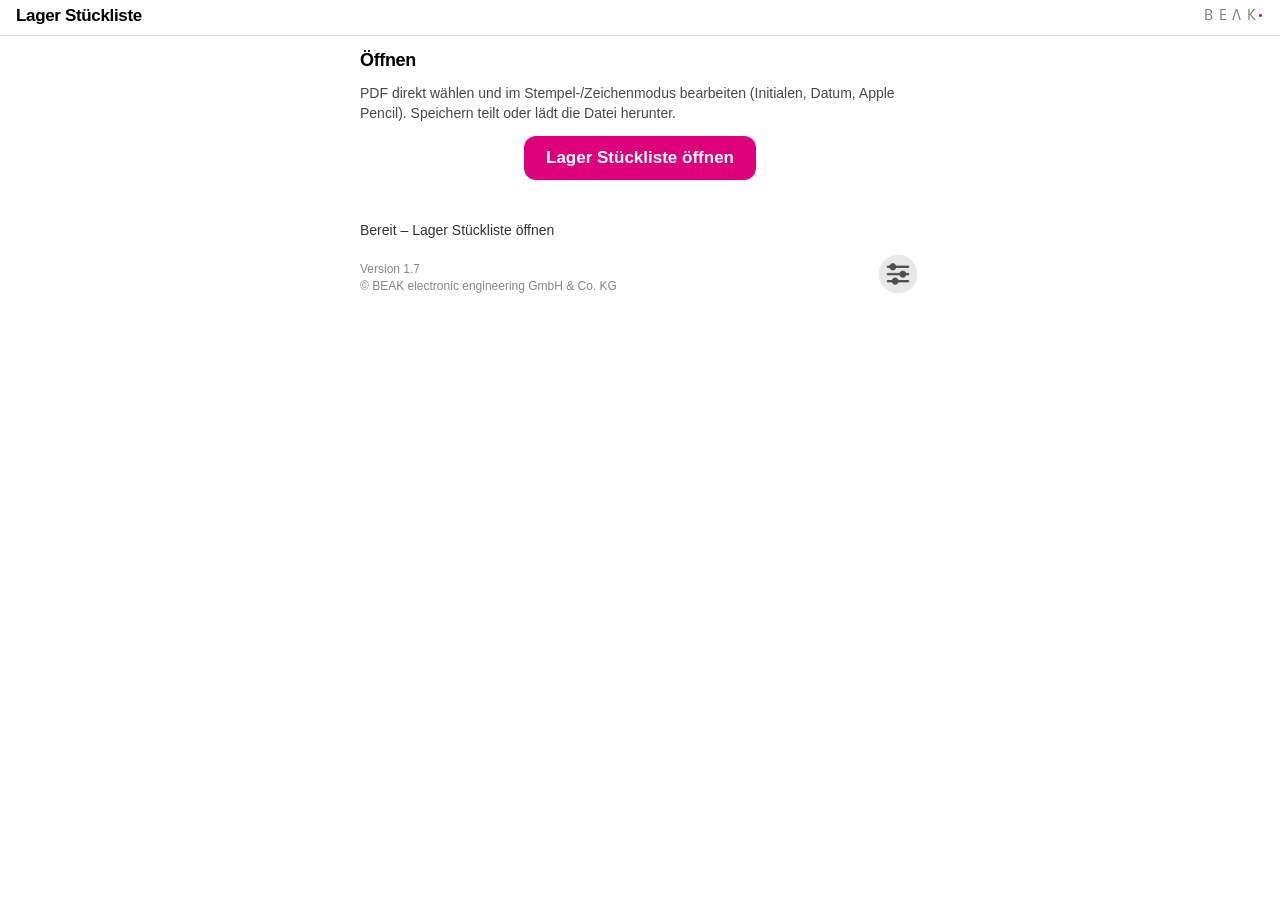
<file: index.html>
<!DOCTYPE html>
<html lang="de">
<head>
  <meta charset="utf-8" />
  <meta name="viewport" content="width=device-width, initial-scale=1, viewport-fit=cover" />
  <meta name="apple-mobile-web-app-capable" content="yes" />
  <meta name="apple-mobile-web-app-status-bar-style" content="default" />
  <meta name="apple-mobile-web-app-title" content="Lager Stückliste" />
  <meta name="theme-color" content="#ffffff" />
  <meta name="theme-color" media="(prefers-color-scheme: light)" content="#ffffff" />
  <meta name="theme-color" media="(prefers-color-scheme: dark)" content="#1c1c1e" />
  <meta name="mobile-web-app-capable" content="yes" />
  <meta name="description" content="Lager-Stückliste PDF öffnen und ausfüllen – offline PWA" />
  <link rel="manifest" href="manifest.webmanifest" />
  <!-- iOS Home Screen: root-absolute paths; SW bypasses these URLs -->
  <link rel="apple-touch-icon" href="apple-touch-icon.png" type="image/png" />
  <link rel="apple-touch-icon" sizes="180x180" href="apple-touch-icon.png" type="image/png" />
  <link rel="apple-touch-icon" sizes="167x167" href="apple-touch-icon-167.png" type="image/png" />
  <link rel="apple-touch-icon" sizes="152x152" href="apple-touch-icon-152.png" type="image/png" />
  <link rel="apple-touch-icon" sizes="120x120" href="apple-touch-icon-120.png" type="image/png" />
  <link rel="apple-touch-icon-precomposed" href="apple-touch-icon-precomposed.png" type="image/png" />
  <link rel="icon" type="image/png" sizes="180x180" href="apple-touch-icon.png" />
  <link rel="icon" type="image/png" sizes="192x192" href="icons/icon-192.png" />
  <link rel="icon" type="image/png" sizes="512x512" href="icons/icon-512.png" />
  <link rel="stylesheet" href="css/app.css?v=1.7" />
  <title>Lager Stückliste</title>
</head>
<body>
  <script>
    (function () {
      try {
        var standalone = window.navigator.standalone === true
          || window.matchMedia('(display-mode: standalone)').matches
          || window.matchMedia('(display-mode: window-controls-overlay)').matches;
        if (standalone) document.documentElement.setAttribute('data-standalone', '1');
      } catch (e) {}
    })();
  </script>
  <div class="ios-pwa-status-strip" aria-hidden="true"></div>
  <!-- HOME: PDF öffnen -->
  <div id="home" class="home">
    <header class="app-topbar">
      <h1 class="app-heading">Lager Stückliste</h1>
      <span class="app-beak" aria-label="BEAK"><span class="beak-letters">B&nbsp;E&nbsp;A&nbsp;K</span><span class="beak-dot">•</span></span>
    </header>
    <div class="home-scroll">
    <div class="wrap">
      <section class="open-section" aria-labelledby="open-heading">
        <h2 id="open-heading" class="section-title open-title">Öffnen</h2>
        <p class="open-copy">
          PDF direkt wählen und im Stempel-/Zeichenmodus bearbeiten
          (Initialen, Datum, Apple Pencil). Speichern teilt oder lädt die Datei herunter.
        </p>
        <button type="button" class="btn btn-prominent" id="btn-pdf-open">Lager Stückliste öffnen</button>
      </section>

      <p class="status" id="status" role="status">Bereit</p>

      <div class="home-footer-row">
        <p class="home-footer">
          Version 1.7<br />
          © BEAK electronic engineering GmbH &amp; Co. KG
        </p>
        <button type="button" class="footer-settings-btn" id="btn-home-settings" aria-label="Einstellungen" title="Einstellungen">
          <img class="pill-icon" src="icons/settings_btn.png?v=2" alt="" width="40" height="40" draggable="false" />
        </button>
      </div>
    </div>
    </div>
  </div>

  <!-- FILL MODE: toolbar + viewer (hidden until PDF open) -->
  <div id="fill-mode" class="fill-mode hidden">
    <header class="toolbar" id="fill-toolbar">
      <button type="button" class="btn btn-stamp-settings" id="btn-fill-settings" aria-label="Einstellungen" title="Einstellungen">
        <canvas id="fill-settings-stamp" class="stamp-settings-canvas" width="72" height="72" aria-hidden="true"></canvas>
        <span class="stamp-settings-gear" aria-hidden="true">
          <svg viewBox="0 0 24 24" width="12" height="12" focusable="false">
            <path fill="currentColor" d="M19.14 12.94c.04-.31.06-.63.06-.94s-.02-.63-.06-.94l2.03-1.58a.5.5 0 0 0 .12-.64l-1.92-3.32a.5.5 0 0 0-.6-.22l-2.39.96a7.03 7.03 0 0 0-1.63-.94l-.36-2.54a.5.5 0 0 0-.49-.42h-3.84a.5.5 0 0 0-.49.42l-.36 2.54c-.59.24-1.13.55-1.63.94l-2.39-.96a.5.5 0 0 0-.6.22L2.77 8.84a.5.5 0 0 0 .12.64l2.03 1.58c-.04.31-.06.63-.06.94s.02.63.06.94l-2.03 1.58a.5.5 0 0 0-.12.64l1.92 3.32c.12.22.37.3.6.22l2.39-.96c.5.39 1.04.71 1.63.94l.36 2.54c.05.24.25.42.49.42h3.84c.24 0 .44-.18.49-.42l.36-2.54c.59-.24 1.13-.55 1.63-.94l2.39.96c.23.08.48 0 .6-.22l1.92-3.32a.5.5 0 0 0-.12-.64l-2.03-1.58zM12 15.6A3.6 3.6 0 1 1 12 8.4a3.6 3.6 0 0 1 0 7.2z"/>
          </svg>
        </span>
      </button>
      <div class="toolbar-center">
        <button type="button" class="btn btn-text" id="btn-fill-close" aria-label="Schließen">Schließen</button>
      </div>
      <div class="toolbar-right">
        <button type="button" class="btn btn-icon hidden" id="btn-ink-undo" aria-label="Rückgängig" title="Rückgängig">
          <svg class="toolbar-svg" viewBox="0 0 24 24" width="22" height="22" aria-hidden="true" focusable="false">
            <path fill="currentColor" d="M12.5 8c-2.65 0-5.05.99-6.9 2.6L2 7v9h9l-3.62-3.62c1.39-1.16 3.16-1.88 5.12-1.88 3.54 0 6.55 2.31 7.6 5.5l2.37-.78C20.88 11.06 17.01 8 12.5 8z"/>
          </svg>
        </button>
        <button type="button" class="btn btn-prominent hidden" id="btn-save" aria-label="Sichern">Sichern</button>
      </div>
    </header>
    <main id="main-fill">
      <section id="viewer" class="viewer" aria-live="polite"></section>
    </main>
  </div>

  <input type="file" id="file-input" accept="application/pdf,.pdf" hidden />
  <div id="toast" class="toast hidden" role="status"></div>

  <!-- Home settings -->
  <dialog id="home-settings-dialog" class="settings-dialog">
    <form method="dialog" id="home-settings-form">
      <header class="settings-header">
        <h2>Einstellungen</h2>
        <button type="button" class="btn-done" id="btn-home-settings-done" value="done">Fertig</button>
      </header>
      <div class="settings-body">
        <section class="settings-section cardish" id="settings-pdf-folder">
          <h3>PDF-Ordner</h3>
          <p class="hint" id="settings-folder-platform-hint">
            Am Desktop (Chrome/Edge) kann ein Ordner dauerhaft verknüpft und beim Start neu eingelesen werden.
            Am iPad behält Safari keinen Live-Ordnerlink.
          </p>
          <div id="settings-folder-block" class="settings-catalog-block">
            <p class="hint" id="settings-folder-label">Kein Ordner gewählt.</p>
            <p class="hint">Ordner mit Lager-Stücklisten-PDFs wählen. Beim App-Start wird der Ordner neu eingelesen. Beim Öffnen/Speichern startet der Dateidialog in diesem Ordner.</p>
            <div class="settings-btn-row">
              <button type="button" class="btn btn-secondary" id="btn-pick-folder">Ordner wählen</button>
              <button type="button" class="btn btn-secondary" id="btn-clear-folder">Ordner lösen</button>
            </div>
          </div>
        </section>
        <section class="settings-section cardish">
          <h3>PDF speichern</h3>
          <label class="field-label" for="settings-save-mode">Speichern-Art</label>
          <select id="settings-save-mode">
            <option value="auto">Automatisch (iPad: Teilen, Mac: Datei speichern)</option>
            <option value="share">Immer Teilen-Menü</option>
            <option value="download">Immer Datei speichern / Download</option>
          </select>
          <p class="hint">Am iPad bleibt Teilen mit „In Dateien sichern“ sinnvoll.</p>
        </section>
        <section class="settings-section cardish">
          <h3>Info</h3>
          <p class="hint">Lager Stückliste 1.7<br />© BEAK electronic engineering GmbH &amp; Co. KG</p>
        </section>
      </div>
    </form>
  </dialog>

  <!-- Fill settings (only used when PDF open) -->
  <dialog id="fill-settings-dialog" class="settings-dialog fill-settings-dialog">
    <form method="dialog" id="fill-settings-form">
      <header class="settings-header">
        <h2>Einstellungen</h2>
        <button type="submit" class="btn btn-text btn-primary-text btn-done" value="done">Fertig</button>
      </header>

      <div class="settings-scroll">
      <section class="settings-section">
        <h3>Feldvorlage</h3>
        <label class="field-label" for="fill-settings-template">Vorlage</label>
        <select id="fill-settings-template">
          <option value="auto">Auto (aus Dateiname / PDF)</option>
          <option value="lager-stueckliste">Lager Stückliste (Zeilen)</option>
        </select>
        <p class="hint">Auto wählt die Lager-Stückliste-Vorlage. Manuell überschreiben möglich.</p>
      </section>


      <section class="settings-section">
        <h3>Zoom</h3>
        <label class="field-label" for="fill-settings-zoom">Ansicht</label>
        <select id="fill-settings-zoom">
          <option value="cols-hidden">Lieferant, Bestellnummer, VPE ausgeblendet</option>
          <option value="fit">an Display angepasst</option>
          <option value="original">Original</option>
        </select>
        <p class="hint">Standard: Differenz und Bauform sichtbar, Lieferant/Bestell/VPE ausgeblendet; bei mehreren Seiten wird oben/unten bis zur Tabelle bzw. zum Gebucht-Stempel zugeschnitten. „an Display angepasst“ ist die bisherige volle Tabellenbreite. „Original“ zeigt die ganze Seite.</p>
      </section>
      <section class="settings-section">
        <h3>Initialen (Stempel)</h3>
        <input type="text" id="fill-settings-initials" maxlength="12" autocomplete="off" autocorrect="off" autocapitalize="characters" spellcheck="false" placeholder="z. B. DK" />
        <p class="hint">Für „gebucht am … von …“ und Initialen-Stempel. Leer nicht erlaubt.</p>
      </section>

      <section class="settings-section">
        <h3>Stempel-Datum (nur dieses Dokument)</h3>
        <input type="text" id="fill-settings-date" maxlength="10" autocomplete="off" autocorrect="off" spellcheck="false" placeholder="TT.MM.JJ" inputmode="numeric" />
        <p class="hint" id="fill-settings-date-hint">Leer = heutiges Datum (TT.MM.JJ). Beim Schließen des Dokuments wird die Überschreibung verworfen.</p>
        <button type="button" class="btn btn-secondary" id="btn-fill-reset-date">Auf heute zurücksetzen</button>
      </section>

      <section class="settings-section">
        <h3>Gebucht-Stempel</h3>
        <p class="hint">Tippe unten auf der Seite in die Fußzeile zwischen „Gedruckt von …“ und „BEAK electronic“, um den Stempel <strong>gebucht am … von …</strong> zu setzen (nochmal tippen löscht ihn). Datum und Initialen kommen aus den Feldern oben.</p>
      </section>

      <section class="settings-section">
        <h3>Farbe für Stempel</h3>
        <div class="color-row">
          <span>Aktuelle Farbe</span>
          <button type="button" id="btn-fill-cycle-color" class="color-swatch large" aria-label="Farbe wechseln"></button>
        </div>
        <p class="hint">Für Bedarf-Linie und „gebucht am … von …“. Tippe den Kreis oder eine Farbe. Die Auswahl bleibt gespeichert (auch Tage später auf dem iPad).</p>
        <div class="color-grid" id="fill-color-grid" role="listbox" aria-label="Farbauswahl"></div>
      </section>

      <section class="settings-section">
        <div class="toggle-row">
          <label for="fill-settings-erase-mode">Zellen löschen</label>
          <input type="checkbox" id="fill-settings-erase-mode" />
        </div>
        <p class="hint">Aktives Tippen setzt nur weißen Hintergrund (zum Überdecken falscher Stempel). Gilt nur für dieses Dokument.</p>
      </section>

      <section class="settings-section" id="fill-settings-bg-grid-only" hidden>
        <h3>Letzte Spalte (BG-Grid)</h3>
        <div class="toggle-row">
          <label for="fill-settings-last-col-date-only">„Baugruppe gebucht“ nur Datum</label>
          <input type="checkbox" id="fill-settings-last-col-date-only" checked />
        </div>
        <p class="hint">Nur für Legacy-Baugruppen-Grid. Geräte-Vorlagen nutzen Feldaktionen.</p>
      </section>

      <section class="settings-section">
        <h3>Apple Pencil</h3>
        <p class="hint">Apple Pencil: frei zeichnen / Unterschrift (Seite 3). Finger/Maus: Felder tippen (OK, Datum, Initialen, Text…).</p>
      </section>
      </div>
    </form>
  </dialog>


  <!-- Field text / manual entry -->
  <dialog id="field-entry-dialog" class="settings-dialog field-entry-dialog">
    <form method="dialog" id="field-entry-form" class="field-entry-form">
      <header class="settings-header">
        <h2 id="field-entry-title">Eingabe</h2>
      </header>
      <div class="settings-body" style="padding:12px 16px 8px">
        <input type="text" id="field-entry-input" autocomplete="off" autocorrect="on" autocapitalize="sentences" spellcheck="false" />
        <p class="hint" id="field-entry-hint"></p>
        <div class="settings-btn-row" style="margin-top:12px;flex-wrap:wrap;gap:8px">
          <button type="button" class="btn btn-prominent btn-field-action" id="btn-field-entry-ok">OK</button>
          <button type="button" class="btn btn-text" id="btn-field-entry-cancel">Abbrechen</button>
        </div>
      </div>
    </form>
  </dialog>


  <script src="vendor/pdf-lib.min.js?v=2"></script>
  <script src="vendor/fontkit.umd.min.js?v=2"></script>
  <script type="module" src="js/app.js?v=1.7"></script>
</body>
</html>
</file>
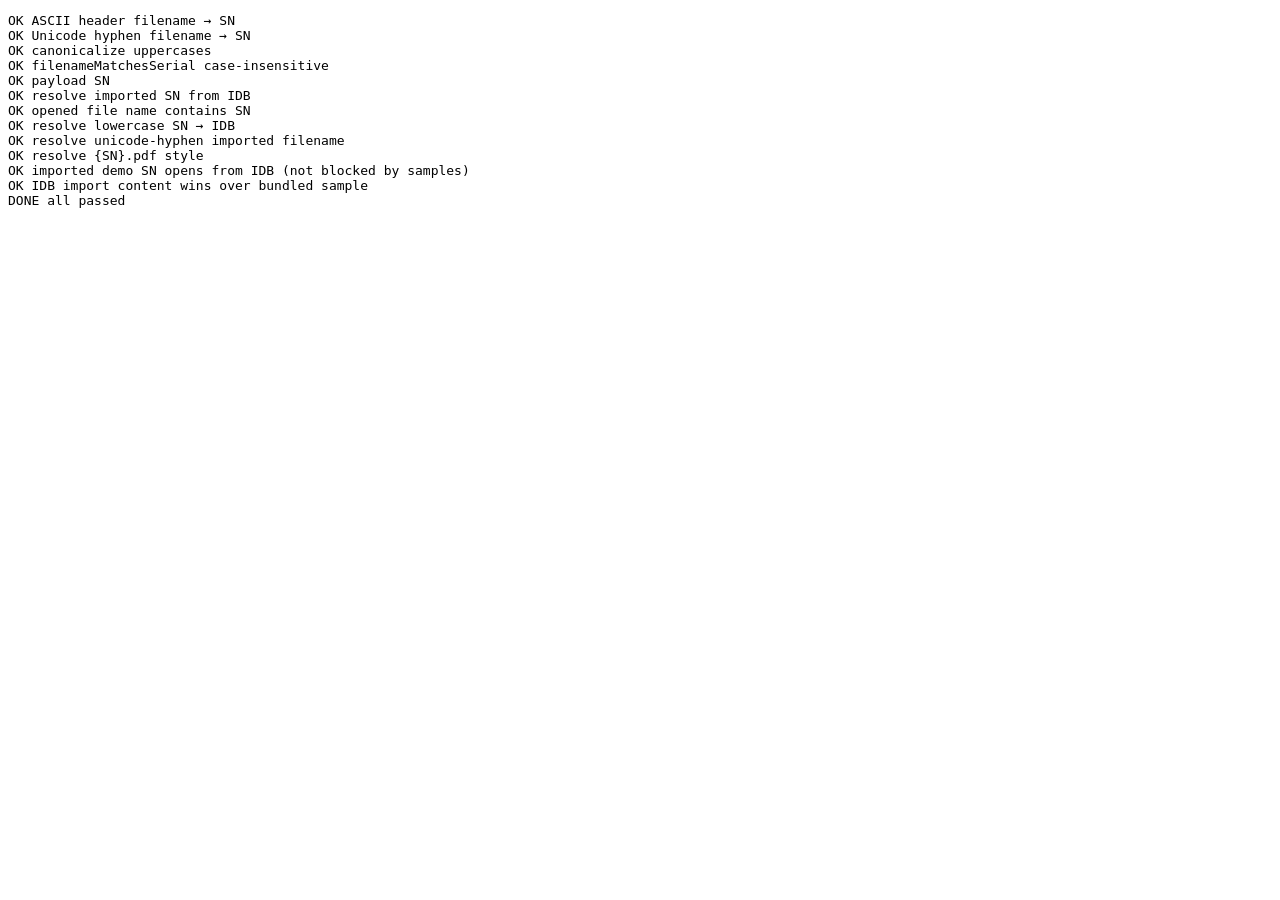
<file: test/catalog-smoke.html>
<!DOCTYPE html>
<html lang="de">
<head><meta charset="utf-8" /><title>catalog-smoke</title></head>
<body>
<pre id="out">running…</pre>
<script type="module">
/**
 * Smoke: store fake PDF File(s) in IDB via mergePdfsFromFileList, resolve by SN.
 * Open via http://localhost:<port>/test/catalog-smoke.html (needs same-origin modules).
 */
const lines = [];
const log = (...a) => {
  lines.push(a.join(" "));
  document.getElementById("out").textContent = lines.join("\n");
};

import {
  serialFromPdfFilename,
  canonicalizeSerial,
  filenameMatchesSerial,
  mergePdfsFromFileList,
  findPdfBySerial,
  clearIdbCatalog,
} from "../js/catalog.js";
import { extractSerialFromPayload } from "../js/sn.js";

function pdfFile(name, body = "%PDF-1.4 smoke-" + name) {
  return new File([body], name, { type: "application/pdf" });
}

let failed = 0;
function assert(cond, msg) {
  if (cond) log("OK", msg);
  else {
    failed++;
    log("FAIL", msg);
  }
}

try {
  assert(
    serialFromPdfFilename("DE-200.433-BS0180E01A21K0103.pdf") === "BS0180E01A21K0103",
    "ASCII header filename → SN"
  );
  assert(
    serialFromPdfFilename("DE-200.433\u2010UNICODESN00001.pdf") === "UNICODESN00001",
    "Unicode hyphen filename → SN"
  );
  assert(
    canonicalizeSerial("abc") === "ABC",
    "canonicalize uppercases"
  );
  assert(
    filenameMatchesSerial("DE-200.433-ZzTest.pdf", "zztest"),
    "filenameMatchesSerial case-insensitive"
  );
  assert(
    extractSerialFromPayload("DE-200.433-PA180DM-SPEKTRA-V1-BS0180E01A21K0103") ===
      "BS0180E01A21K0103",
    "payload SN"
  );

  await clearIdbCatalog();

  const sn = "ZZSMOKESERIAL001";
  const uniSn = "SMOKEUNICODE002";
  await mergePdfsFromFileList([
    pdfFile(`DE-200.433-${sn}.pdf`),
    pdfFile(`DE-200.433\u2010${uniSn}.pdf`),
    pdfFile("plainonly.pdf"),
  ]);

  const hit = await findPdfBySerial(sn);
  assert(!!hit && hit.source === "idb", "resolve imported SN from IDB");
  assert(hit && /ZZSMOKESERIAL001/i.test(hit.file.name), "opened file name contains SN");

  const hitLower = await findPdfBySerial(sn.toLowerCase());
  assert(!!hitLower && hitLower.source === "idb", "resolve lowercase SN → IDB");

  const hitUni = await findPdfBySerial(uniSn);
  assert(!!hitUni && hitUni.source === "idb", "resolve unicode-hyphen imported filename");

  const hitPlain = await findPdfBySerial("plainonly");
  assert(!!hitPlain && hitPlain.source === "idb", "resolve {SN}.pdf style");

  // Samples resolve relative to the document URL; from /test/ use an absolute fetch check
  // then verify findPdfBySerial from a root-context by temporarily importing is enough:
  // Prefer checking that IDB wins when we store the demo SN under a distinctive name.
  await mergePdfsFromFileList([
    pdfFile("DE-200.433-BS0180E01A21K0103.pdf", "%PDF-1.4 imported-demo-body"),
  ]);
  const demo = await findPdfBySerial("BS0180E01A21K0103");
  assert(!!demo && demo.source === "idb", "imported demo SN opens from IDB (not blocked by samples)");
  const demoBuf = await demo.file.arrayBuffer();
  const demoText = new TextDecoder().decode(demoBuf.slice(0, 40));
  assert(demoText.includes("imported-demo-body"), "IDB import content wins over bundled sample");

  log(failed ? `DONE with ${failed} failure(s)` : "DONE all passed");
  document.title = failed ? "FAIL" : "PASS";
} catch (e) {
  log("ERROR", e && (e.stack || e.message || e));
  document.title = "FAIL";
}
</script>
</body>
</html>
</file>
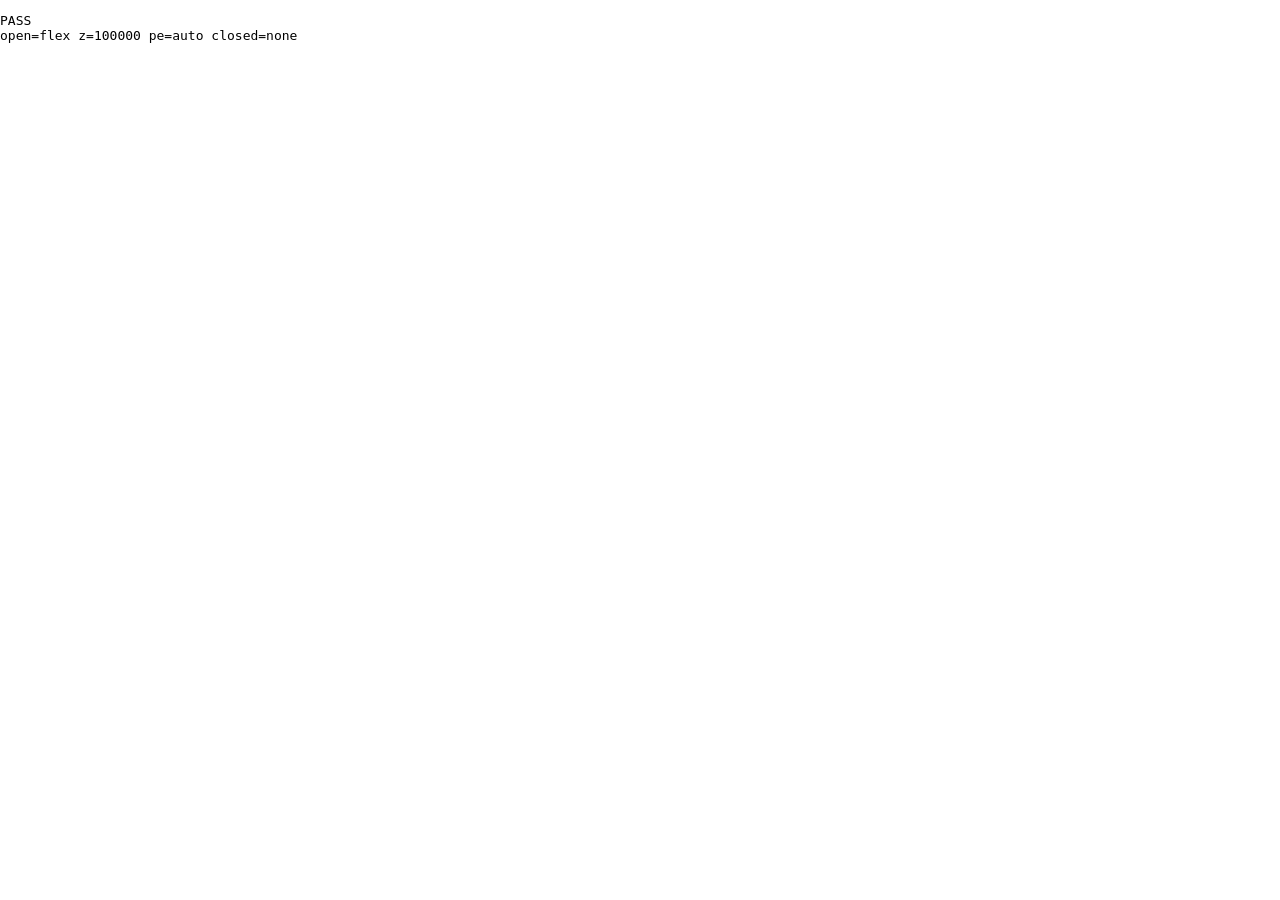
<file: test/overlay-smoke.html>
<!DOCTYPE html>
<html><head><link rel="stylesheet" href="/css/app.css"></head>
<body>
  <div id="field-scan-overlay" class="field-scan-overlay hidden" role="dialog" aria-modal="true" hidden>
    <header class="settings-header field-scan-header">
      <h2>Feld scannen</h2>
      <button type="button" class="btn-done" id="btn-field-scan-close">Schließen</button>
    </header>
    <div class="field-scan-body">
      <button type="button" id="btn-field-scan-stop">Stop</button>
      <button type="button" id="btn-field-scan-cancel">Abbrechen</button>
    </div>
  </div>
  <pre id="out">pending</pre>
<script>
const ov = document.getElementById('field-scan-overlay');
function show(){ ov.removeAttribute('hidden'); ov.classList.remove('hidden'); ov.classList.add('open'); }
function hide(){ ov.classList.remove('open'); ov.classList.add('hidden'); ov.setAttribute('hidden',''); }
const cs = () => getComputedStyle(ov);
show();
const openDisplay = cs().display;
const openZ = cs().zIndex;
const pe = getComputedStyle(document.getElementById('btn-field-scan-close')).pointerEvents;
hide();
const closedDisplay = cs().display;
const ok = openDisplay === 'flex' && Number(openZ) >= 100000 && pe === 'auto' && (closedDisplay === 'none');
document.getElementById('out').textContent = (ok?'PASS':'FAIL') + `\nopen=${openDisplay} z=${openZ} pe=${pe} closed=${closedDisplay}`;
document.title = ok ? 'PASS' : 'FAIL';
</script>
</body></html>
</file>
<file: css/app.css>
@font-face {
  font-family: "AeonisLogo";
  src: url("../fonts/Aeonis.subset.ttf") format("truetype");
  font-weight: 400;
  font-style: normal;
  font-display: swap;
}
@font-face {
  font-family: "ConstantiaBullet";
  src: url("../fonts/Constantia-Bold.subset.ttf") format("truetype");
  font-weight: 700;
  font-style: normal;
  font-display: swap;
}
:root {
  color-scheme: light dark;
  --pink: #dd007a;
  --pink-hover: #c0006a;
  /* System/native surfaces — follow Mac/iPad light & dark */
  --bg: Canvas;
  --bg-ios: Canvas;
  --card: color-mix(in srgb, CanvasText 8%, Canvas);
  --text: CanvasText;
  --secondary: color-mix(in srgb, CanvasText 72%, transparent);
  --muted: color-mix(in srgb, CanvasText 48%, transparent);
  --border: color-mix(in srgb, CanvasText 22%, transparent);
  --toolbar-bg: color-mix(in srgb, Canvas 88%, transparent);
  --toolbar-border: color-mix(in srgb, CanvasText 18%, transparent);
  --accent: #007aff;
  --safe-top: env(safe-area-inset-top, 0px);
  --safe-bottom: env(safe-area-inset-bottom, 0px);
  --theme-chrome: #ffffff;
}

@media (prefers-color-scheme: light) {
  :root {
    --card: #ffffff;
    --toolbar-bg: rgba(255, 255, 255, 0.92);
    --toolbar-border: rgba(60, 60, 67, 0.18);
    --theme-chrome: #ffffff;
  }
}

@media (prefers-color-scheme: dark) {
  :root {
    --card: #1c1c1e;
    --toolbar-bg: rgba(28, 28, 30, 0.92);
    --toolbar-border: rgba(84, 84, 88, 0.45);
    --theme-chrome: #1c1c1e;
  }
}

*,
*::before,
*::after {
  box-sizing: border-box;
}

html,
body {
  margin: 0;
  padding: 0;
  min-height: 100%;
  font-family: -apple-system, BlinkMacSystemFont, "Segoe UI", Roboto, Helvetica, Arial, sans-serif;
  color: var(--text);
  background-color: Canvas; /* no forced app tint — native system surface */
  -webkit-tap-highlight-color: transparent;
  overscroll-behavior: none;
  -webkit-text-size-adjust: 100%;
}

body {
  display: flex;
  flex-direction: column;
  min-height: 100dvh;
  padding: calc(16px + var(--safe-top)) 16px calc(16px + var(--safe-bottom));
}

.hidden {
  display: none !important;
}

.wrap {
  width: 100%;
  max-width: 560px;
  margin: 0 auto;
}

h1.title {
  margin: 0 0 6px;
  font-size: 22px;
  font-weight: 700;
  letter-spacing: -0.02em;
}

/* iOS 26/27: scroll-pocket blur hides only when a sticky/fixed opaque edge exists
   (same mechanism as .toolbar in fill mode). position:relative is NOT enough. */
.app-topbar {
  flex: 0 0 auto;
  position: sticky;
  top: 0;
  z-index: 30;
  display: flex;
  align-items: center;
  justify-content: space-between;
  gap: 12px;
  width: 100%;
  margin: 0;
  padding: calc(6px + var(--safe-top)) 16px 8px;
  min-height: calc(36px + var(--safe-top));
  /* Opaque solid color (alpha >= 0.75) — WebKit reads background-color for the edge */
  background-color: #ffffff;
  background-color: var(--theme-chrome);
  border-bottom: 1px solid var(--toolbar-border);
  -webkit-backdrop-filter: none;
  backdrop-filter: none;
}

/* Paintless fixed strip: WebKit samples background-color for the top edge
   (hides scroll-pocket blur) without drawing a visible bar. */
.ios-pwa-status-strip {
  display: none;
}
@supports (-webkit-touch-callout: none) {
  :root[data-standalone] .ios-pwa-status-strip {
    display: block;
    position: fixed;
    top: 0;
    left: 0;
    right: 0;
    height: 12px; /* > thinBorderWidth (~10px) so color is taken from style */
    z-index: 2147483646;
    pointer-events: none;
    background-color: #ffffff;
    background-color: var(--theme-chrome);
    -webkit-background-clip: text;
    background-clip: text;
  }
}

.app-fbl {
  justify-self: start;
  font-size: 12px;
  line-height: 1.25;
  color: var(--muted);
  white-space: normal;
}

.app-heading {
  margin: 0;
  font-size: 17px;
  font-weight: 700;
  letter-spacing: -0.02em;
  text-align: left;
  line-height: 1.2;
  flex: 1 1 auto;
  min-width: 0;
}

.app-beak {
  flex: 0 0 auto;
  display: inline-flex;
  align-items: baseline;
  gap: 0.12em;
  user-select: none;
  line-height: 1;
  white-space: nowrap;
}
.app-beak .beak-letters {
  font-family: "AeonisLogo", sans-serif;
  font-size: 15px;
  letter-spacing: 0.06em;
  color: #727272;
  font-weight: 400;
}
.app-beak .beak-dot {
  font-family: "ConstantiaBullet", Georgia, serif;
  font-size: 15px;
  color: var(--pink);
  line-height: 1;
  transform: translateY(0.5px);
}

@media (max-width: 380px) {
  .app-heading { font-size: 16px; }
  .app-beak .beak-letters,
  .app-beak .beak-dot { font-size: 14px; }
}

.section-title {
  margin: 0 0 6px;
  font-size: 18px;
  font-weight: 700;
  letter-spacing: -0.02em;
  text-align: left;
}

/* Footer: version/copyright left, settings bottom-right aligned */
.home-footer-row {
  display: flex;
  align-items: flex-end;
  justify-content: space-between;
  gap: 12px;
  margin: 4px 0 8px;
}
.home-footer-row .home-footer {
  margin: 0;
  flex: 1;
  min-width: 0;
}
.footer-settings-btn {
  flex: 0 0 auto;
  width: 44px;
  height: 44px;
  padding: 0;
  border: none;
  border-radius: 50%;
  background: transparent;
  display: grid;
  place-items: center;
  cursor: pointer;
  -webkit-tap-highlight-color: transparent;
  align-self: flex-end;
}
.footer-settings-btn:active {
  opacity: 0.75;
}
.footer-settings-btn .pill-icon {
  width: 40px;
  height: 40px;
  display: block;
}


.open-section .open-title,
.open-section .section-title {
  text-align: left;
  font-size: 18px;
  align-self: stretch;
}
.open-section {
  align-items: stretch;
  text-align: left;
}
.open-section .btn-prominent {
  align-self: center;
}
.open-copy {
  text-align: left;
}

.home-divider-top {
  margin: 0 0 18px;
}

.pill-btn {
  background: transparent;
}

.pill-btn.send {
  background: transparent;
  padding: 0;
}

.pill-btn.send:active {
  background: transparent;
  opacity: 0.85;
}

.pill-icon {
  width: 40px;
  height: 40px;
  display: block;
  pointer-events: none;
  user-select: none;
  -webkit-user-drag: none;
}

.example {
  margin: 0 0 14px;
  font-size: 14px;
  color: var(--secondary);
  cursor: pointer;
  user-select: none;
  line-height: 1.35;
}

.example:active {
  opacity: 0.7;
}

.example a {
  color: inherit;
  text-decoration: none;
}

/* Pill input */
.pill {
  display: flex;
  align-items: center;
  gap: 6px;
  height: 48px;
  padding: 4px 4px 4px 4px;
  background: var(--card);
  border: 1px solid color-mix(in srgb, CanvasText 22%, transparent);
  border-radius: 999px;
  box-shadow: none;
}

.pill-btn {
  appearance: none;
  border: none;
  background: #e8e8e8;
  width: 40px;
  height: 40px;
  border-radius: 50%;
  display: inline-flex;
  align-items: center;
  justify-content: center;
  cursor: pointer;
  flex: 0 0 auto;
  color: #333;
  padding: 0;
}

.pill-btn:active {
  background: #d0d0d0;
}

.pill-btn.send {
  background: var(--pink);
  color: #fff;
}

.pill-btn.send:active {
  background: var(--pink-hover);
}

/* Windows-style circular icon buttons (PNG) */
.pill-btn:has(.pill-icon) {
  background: transparent;
  width: 40px;
  height: 40px;
}
.pill-btn.send:has(.pill-icon),
.pill-btn.send:has(.pill-icon):active {
  background: transparent;
}

.pill-btn svg {
  width: 20px;
  height: 20px;
  display: block;
}

.pill input {
  flex: 1 1 auto;
  min-width: 0;
  border: none;
  outline: none;
  background: transparent;
  font: inherit;
  font-size: 16px; /* avoid iOS zoom */
  color: var(--text);
  padding: 0 4px;
}

.pill input::placeholder {
  color: #999;
}

/* Jobs */
.jobs-header {
  appearance: none;
  border: none;
  background: transparent;
  color: var(--text);
  font: inherit;
  font-size: 15px;
  text-align: left;
  width: 100%;
  margin-top: 14px;
  padding: 10px 0;
  border-radius: 0;
  cursor: pointer;
}

.jobs-header:active {
  background: transparent;
  opacity: 0.65;
}

.jobs-panel {
  margin-top: 8px;
  background: var(--card);
  border: 1px solid var(--border);
  border-radius: 12px;
  overflow: hidden;
}

.jobs-panel ul {
  list-style: none;
  margin: 0;
  padding: 0;
  max-height: 280px;
  overflow: auto;
  -webkit-overflow-scrolling: touch;
}

.jobs-panel li {
  padding: 10px 14px;
  font-family: ui-monospace, "SF Mono", Consolas, monospace;
  font-size: 12px;
  border-bottom: 1px solid rgba(0, 0, 0, 0.06);
  word-break: break-word;
}

.jobs-panel li:last-child {
  border-bottom: none;
}

.job-waiting { color: #555; }
.job-running { color: var(--pink); font-weight: 600; }
.job-done { color: #1a7f37; }
.job-error { color: #c62828; }

.status {
  margin-top: 14px;
  font-size: 14px;
  color: #333;
}

.status[data-kind="busy"] { color: var(--pink); }
.status[data-kind="ok"] { color: #1a7f37; }
.status[data-kind="error"] { color: #c62828; }

.toast {
  position: fixed;
  left: 50%;
  bottom: calc(24px + var(--safe-bottom));
  transform: translateX(-50%);
  max-width: min(92vw, 420px);
  background: rgba(28, 28, 30, 0.92);
  color: #fff;
  padding: 12px 16px;
  border-radius: 12px;
  font-size: 14px;
  z-index: 50;
  text-align: center;
}

/* Settings dialog */
.settings-dialog {
  border: none;
  border-radius: 14px;
  padding: 0;
  width: min(92vw, 420px);
  max-height: min(92vh, 720px);
  background: var(--bg-ios);
  box-shadow: 0 12px 40px rgba(0, 0, 0, 0.25);
  overflow: hidden;
  /* IMPORTANT: never set display:flex on closed <dialog> — it stays visible on iOS/WebKit */
  flex-direction: column;
}
.settings-dialog[open] {
  display: flex;
  flex-direction: column;
}

.settings-dialog::backdrop {
  background: rgba(0, 0, 0, 0.35);
}

.settings-dialog > form {
  display: flex;
  flex-direction: column;
  min-height: 0;
  max-height: min(92vh, 720px);
  overflow: hidden;
}

.settings-header {
  display: flex;
  align-items: center;
  justify-content: space-between;
  padding: 14px 16px;
  background: var(--card);
  border-bottom: 1px solid rgba(60, 60, 67, 0.18);
  /* Always keep „Fertig“ visible while settings list scrolls */
  position: sticky;
  top: 0;
  z-index: 10;
  flex-shrink: 0;
}

.settings-header h2 {
  margin: 0;
  font-size: 17px;
  font-weight: 600;
}

.settings-header .btn-done {
  appearance: none;
  border: none;
  background: transparent;
  color: var(--accent);
  font: inherit;
  font-size: 17px;
  font-weight: 600;
  cursor: pointer;
  padding: 6px 4px;
}

.settings-body {
  padding: 12px 16px 20px;
  overflow: auto;
  -webkit-overflow-scrolling: touch;
  flex: 1 1 auto;
  min-height: 0;
}

.settings-section {
  background: var(--card);
  border-radius: 12px;
  padding: 14px 14px 12px;
  margin-bottom: 12px;
}

.settings-section h3 {
  margin: 0 0 8px;
  font-size: 13px;
  font-weight: 600;
  color: var(--muted);
  text-transform: uppercase;
  letter-spacing: 0.02em;
}

.toggle-row {
  display: flex;
  align-items: center;
  justify-content: space-between;
  gap: 12px;
  font-size: 16px;
}

.toggle-row input[type="checkbox"] {
  width: 22px;
  height: 22px;
  accent-color: var(--pink);
}

.hint {
  margin: 8px 0 0;
  font-size: 13px;
  color: var(--muted);
  line-height: 1.35;
}

.footer-meta {
  margin-top: 8px;
  font-size: 13px;
  color: var(--muted);
  line-height: 1.45;
}

/* Hide Netlify drawer if present */
#netlify-drawer,
.netlify-drawer {
  display: none !important;
}


/* ===== Merged fill UI ===== */

.home {
  /* Fixed header + scrollable body (like fill-mode toolbar). */
  display: flex;
  flex-direction: column;
  flex: 1 1 auto;
  min-height: 0;
  width: 100%;
  overflow: hidden;
}

.home-scroll {
  flex: 1 1 auto;
  min-height: 0;
  width: 100%;
  overflow-x: hidden;
  overflow-y: auto;
  -webkit-overflow-scrolling: touch;
  overscroll-behavior: contain;
  touch-action: pan-y;
  padding: 14px 16px calc(16px + var(--safe-bottom));
}

/* When home is visible, body chrome padding is handled by topbar + home-scroll. */
html:has(body:not(.fill-open)) {
  overflow: hidden;
  height: 100%;
  height: 100dvh;
}
body:not(.fill-open) {
  overflow: hidden;
  height: 100dvh;
  max-height: 100dvh;
  padding: 0;
  background-color: #ffffff;
  background-color: var(--theme-chrome);
}
body:not(.fill-open) .home {
  flex: 1 1 auto;
  min-height: 0;
  overflow: hidden;
}

.example-label {
  display: block;
  font-weight: 600;
  margin-bottom: 2px;
}

.example-values {
  display: block;
}

.home-divider { display: none;
  border: none;
  border-top: 1px solid rgba(60, 60, 67, 0.22);
  margin: 22px 0 18px;
}

.open-section {
  display: flex;
  flex-direction: column;
  align-items: stretch;
  text-align: left;
  gap: 12px;
  padding: 0 0 28px;
}

.open-section h2 {
  margin: 0;
  font-size: 18px;
  font-weight: 700;
}

.open-copy {
  margin: 0;
  color: var(--secondary);
  line-height: 1.45;
  font-size: 14px;
  max-width: none;
  width: 100%;
  text-align: left;
  align-self: stretch;
  padding: 0;
}

.empty-icon {
  display: none;
}

.btn {
  appearance: none;
  border: none;
  background: transparent;
  font: inherit;
  cursor: pointer;
  color: var(--accent);
  padding: 10px 12px;
  border-radius: 10px;
  touch-action: manipulation;
}

.btn:disabled {
  opacity: 0.4;
  pointer-events: none;
}

.btn-text {
  font-size: 17px;
}

.btn-primary-text {
  font-weight: 600;
}

.btn-prominent {
  display: inline-flex;
  align-items: center;
  justify-content: center;
  background: var(--pink);
  color: #fff;
  font-weight: 600;
  font-size: 17px;
  padding: 12px 22px;
  border-radius: 12px;
}

.btn-prominent:active {
  background: var(--pink-hover);
}

.btn-secondary {
  background: rgba(120, 120, 128, 0.16);
  color: var(--text);
  font-size: 15px;
  padding: 8px 14px;
  border-radius: 10px;
  margin-top: 8px;
}

/* Fill mode shell */
.fill-mode {
  display: flex;
  flex-direction: column;
  flex: 1;
  min-height: 0;
  height: 100dvh;
}

body.fill-open {
  padding: 0;
  overflow: hidden; /* PDF viewer scrolls in #main-fill */
  height: 100%;
  max-height: 100%;
  max-height: 100dvh;
}

html:has(body.fill-open) {
  overflow: hidden;
  height: 100%;
  height: 100dvh;
}

body.fill-open .fill-mode {
  display: flex;
}

.toolbar {
  position: sticky;
  top: 0;
  z-index: 20;
  display: grid;
  grid-template-columns: 1fr auto 1fr;
  align-items: center;
  min-height: calc(52px + var(--safe-top));
  padding: var(--safe-top) 12px 0;
  background: var(--toolbar-bg);
  backdrop-filter: blur(12px);
  -webkit-backdrop-filter: blur(12px);
  border-bottom: 1px solid var(--toolbar-border);
  color: var(--text);
}

.toolbar > #btn-fill-settings {
  justify-self: start;
}

.toolbar-center {
  justify-self: center;
  display: flex;
  align-items: center;
  justify-content: center;
}

.toolbar-title {
  margin: 0;
  font-size: 17px;
  font-weight: 600;
  text-align: center;
}

.toolbar-right {
  justify-self: end;
  display: flex;
  align-items: center;
  gap: 0;
  flex-wrap: nowrap;
  justify-content: flex-end;
}

.toolbar-right .btn {
  padding: 8px 10px;
  font-size: 15px;
}

.toolbar-right .btn-prominent {
  padding: 8px 14px;
  font-size: 15px;
  border-radius: 10px;
  color: #fff;
}
.toolbar-center .btn-prominent {
  padding: 8px 14px;
  font-size: 15px;
  border-radius: 10px;
  color: #fff;
}

.toolbar #btn-ink-undo {
  color: var(--secondary);
  font-size: 15px;
  white-space: nowrap;
}

/* Windows wheel: let #main-fill scroll under the page stack */
#main-fill {
  flex: 1;
  min-height: 0;
  /* Explicit scrollport so mouse wheel works on Windows Chrome/PWA over the PDF. */
  overflow-x: hidden;
  overflow-y: auto;
  overscroll-behavior: contain;
  -webkit-overflow-scrolling: touch;
  touch-action: pan-y;
  background: #ffffff;
}
/* Wheel over canvas/page should still scroll #main-fill */
body.fill-open:not(.pen-drawing) #main-fill {
  overflow-y: auto;
}

.viewer {
  display: flex;
  flex-direction: column;
  align-items: center;
  gap: 12px;
  /* 10px white side air around cropped table */
  padding: 8px 3px calc(24px + var(--safe-bottom));
  background: #ffffff;
}

/* Standard zoom: stack pages with no gap/shadow so the table reads as one sheet. */
.viewer.seamless-pages {
  gap: 0;
}
.viewer.seamless-pages .page-wrap {
  box-shadow: none;
  background: #ffffff;
}
/* Thin white scrub at the right crop edge (kills Lieferant letter peek / rule). */
.viewer.seamless-pages .page-wrap::after {
  content: "";
  position: absolute;
  top: 0;
  right: 0;
  bottom: 0;
  width: 4px;
  background: #ffffff;
  pointer-events: none;
  z-index: 3;
}


.page-wrap {
  position: relative;
  background: var(--card);
  box-shadow: 0 2px 14px rgba(0, 0, 0, 0.12);
  line-height: 0;
  max-width: 100%;
  width: 100%;
  overflow: hidden;
  box-sizing: border-box;
}
/* Full PDF page; wrap clips to view_crop_pt so the table fills width */
.page-wrap > .page-stage {
  position: absolute;
  left: 0;
  top: 0;
  line-height: 0;
  z-index: 0;
  overflow: visible;
}
.page-wrap .page-canvas,
.page-wrap > .page-stage > canvas.page-canvas {
  position: relative;
  z-index: 0;
}

.page-wrap canvas.page-canvas {
  display: block;
  /* Exact JS width/height — do not use height:auto (breaks stamp alignment on iPad). */
  max-width: none;
  /* Do not capture mouse wheel; #main-fill / bindFillWheelScroll handles it (Windows). */
  pointer-events: none;
}

/* Field highlight layer (optional; Lager rows draw none). Under overlay/ink. */
.page-wrap .fields-layer {
  position: absolute;
  left: 0;
  top: 0;
  right: 0;
  bottom: 0;
  width: 100%;
  height: 100%;
  pointer-events: none;
  z-index: 1;
}

.page-wrap .overlay {
  position: absolute;
  left: 0;
  top: 0;
  right: 0;
  bottom: 0;
  width: 100%;
  height: 100%;
  pointer-events: none;
  z-index: 2;
}

.page-wrap .ink-canvas {
  position: absolute;
  left: 0;
  top: 0;
  right: 0;
  bottom: 0;
  width: 100%;
  height: 100%;
  pointer-events: none;
  touch-action: none;
  z-index: 3;
}

.page-wrap .hit-layer {
  position: absolute;
  left: 0;
  top: 0;
  right: 0;
  bottom: 0;
  width: 100%;
  height: 100%;
  /* Let wheel/trackpad reach #main-fill; only cells capture clicks. */
  pointer-events: none;
  z-index: 4;
}

.page-wrap.inking {
  touch-action: none;
}

.hit-cell {
  position: absolute;
  pointer-events: auto;
  touch-action: pan-y manipulation;
  background: transparent;
  border: none;
  padding: 0;
  margin: 0;
  cursor: pointer;
}

.hit-cell:focus-visible {
  outline: 2px solid var(--accent);
  outline-offset: -2px;
}

.hit-cell.filled {
  background: transparent;
}

/* gebucht footer cell: larger hit only; never a white plate / wash */
.hit-cell.hit-gebucht,
.hit-cell.hit-gebucht.filled {
  background: transparent !important;
  box-shadow: none;
}

/* Fill settings dialog uses fill-app section layout */
.fill-settings-dialog {
  width: min(520px, 94vw);
  max-height: min(86dvh, 720px);
  overflow: hidden;
}

.fill-settings-dialog #fill-settings-form {
  display: flex;
  flex-direction: column;
  overflow: hidden;
  max-height: min(86dvh, 720px);
  padding: 0;
  background: var(--card);
}

/* Scrollable settings list under sticky „Fertig“ header */
.fill-settings-dialog .settings-scroll {
  overflow: auto;
  -webkit-overflow-scrolling: touch;
  flex: 1 1 auto;
  min-height: 0;
  padding: 8px 0 20px;
}

.fill-settings-dialog .settings-section {
  background: transparent;
  border-radius: 0;
  padding: 14px 16px;
  margin-bottom: 0;
  border-bottom: 1px solid rgba(60, 60, 67, 0.18);
}

.fill-settings-dialog .settings-section:last-child {
  border-bottom: none;
}

.fill-settings-dialog .settings-section input[type="text"] {
  width: 100%;
  font-size: 17px;
  padding: 12px;
  border: 1px solid rgba(60, 60, 67, 0.18);
  border-radius: 10px;
  background: var(--card);
}

.settings-section.cardish {
  /* generator card style already via .settings-section */
}

.color-row {
  display: flex;
  align-items: center;
  justify-content: space-between;
  gap: 12px;
}

.color-swatch {
  width: 36px;
  height: 36px;
  border-radius: 50%;
  border: 1px solid rgba(0, 0, 0, 0.25);
  padding: 0;
  cursor: pointer;
}

.color-swatch.large {
  width: 40px;
  height: 40px;
}

.color-grid {
  display: grid;
  grid-template-columns: repeat(8, 1fr);
  gap: 8px;
  margin-top: 12px;
}

.color-grid .color-swatch {
  width: 100%;
  aspect-ratio: 1;
  height: auto;
}

.color-grid .color-swatch.selected {
  box-shadow: 0 0 0 2px #fff, 0 0 0 4px var(--text);
}

@media (min-width: 900px) {
  .viewer {
    padding-left: 3px;
    padding-right: 3px;
  }
}

.home-footer {
  margin: 4px 0 8px;
  font-size: 12px;
  line-height: 1.45;
  color: var(--muted);
  text-align: left;
}

/* Finger may pan/scroll the PDF; Pencil scroll lock only while inking */
.page-wrap,
.page-wrap .hit-layer {
  touch-action: pan-y;
}
.page-wrap .ink-canvas {
  touch-action: none; /* pointer-events: none anyway */
}
.page-wrap.inking,
.page-wrap.inking .hit-layer {
  touch-action: none;
}
body.pen-drawing,
body.pen-drawing #main-fill {
  overflow: hidden !important;
  overscroll-behavior: none;
  touch-action: none;
}

.btn-close-x {
  font-size: 26px;
  font-weight: 400;
  line-height: 1;
  padding: 6px 12px;
  min-width: 40px;
}


/* Home job preview under pill */
.job-preview {
  margin: 10px 4px 4px;
  padding: 0 4px;
}
.job-preview-line {
  margin: 0;
  font-size: 13px;
  line-height: 1.45;
  color: var(--secondary);
  font-variant-numeric: tabular-nums;
}
.job-preview-line + .job-preview-line {
  margin-top: 2px;
}

.field-label {
  display: block;
  font-size: 13px;
  color: var(--secondary);
  margin: 10px 0 4px;
}
.settings-section input[type="text"] {
  width: 100%;
  box-sizing: border-box;
  font-size: 16px;
  padding: 10px 12px;
  border-radius: 10px;
  border: 1px solid var(--border);
  background: var(--card);
  color: var(--text);
}

/* Fill toolbar icon buttons */
.toolbar .btn-icon {
  appearance: none;
  border: none;
  background: transparent;
  padding: 6px;
  margin: 0;
  min-width: 40px;
  min-height: 40px;
  display: inline-flex;
  align-items: center;
  justify-content: center;
  color: var(--text);
  border-radius: 10px;
  cursor: pointer;
}
.toolbar .btn-icon:active {
  opacity: 0.7;
}
.toolbar-icon {
  width: 28px;
  height: 28px;
  display: block;
  pointer-events: none;
  user-select: none;
  -webkit-user-drag: none;
}
.toolbar-svg {
  display: block;
  pointer-events: none;
}
.toolbar #btn-ink-undo {
  color: var(--secondary);
}


/* Round pink Speichern (floppy) — same diameter as toolbar icon buttons */
.btn-save-round {
  appearance: none;
  border: none;
  width: 40px;
  height: 40px;
  border-radius: 50%;
  background: var(--pink);
  color: #fff;
  display: inline-flex;
  align-items: center;
  justify-content: center;
  padding: 0;
  cursor: pointer;
  box-shadow: 0 1px 2px rgba(0,0,0,0.12);
}
.btn-save-round:active {
  background: var(--pink-hover);
}
.btn-save-round .save-icon {
  width: 22px;
  height: 22px;
  display: block;
  pointer-events: none;
}
#settings-save-mode {
  width: 100%;
  margin: 6px 0 8px;
  padding: 10px 12px;
  font: inherit;
  font-size: 15px;
  border-radius: 10px;
  border: 1px solid var(--border);
  background: var(--card);
  color: var(--text);
}


/* Stamp preview + gear for fill Einstellungen */
.btn-stamp-settings {
  appearance: none;
  border: none;
  background: transparent;
  width: 40px;
  height: 40px;
  padding: 0;
  margin: 0;
  position: relative;
  display: inline-flex;
  align-items: center;
  justify-content: center;
  cursor: pointer;
  flex: 0 0 auto;
  border-radius: 10px;
}
.btn-stamp-settings:active {
  opacity: 0.75;
}
.stamp-settings-canvas {
  width: 36px;
  height: 36px;
  display: block;
  border-radius: 8px;
  /* Always light gray so stamp stays readable in Dark Mode */
  background: #e8e8ed;
  box-shadow: 0 0 0 1px color-mix(in srgb, CanvasText 10%, transparent);
}
.stamp-settings-gear {
  position: absolute;
  right: -2px;
  bottom: -2px;
  width: 16px;
  height: 16px;
  border-radius: 50%;
  background: #f2f2f7;
  color: #3a3a3c;
  display: inline-flex;
  align-items: center;
  justify-content: center;
  box-shadow: 0 0 0 1px rgba(60, 60, 67, 0.22);
  pointer-events: none;
}
.stamp-settings-gear svg {
  display: block;
}
.toolbar > #btn-fill-settings {
  justify-self: start;
}

/* —— Geräte Laufzettel: scan home —— */
.scan-intro {
  margin: 0 0 12px;
  font-size: 14px;
  color: var(--secondary);
  line-height: 1.4;
}
.scan-intro code {
  font-size: 0.92em;
}
.scan-actions {
  display: flex;
  flex-wrap: wrap;
  gap: 10px;
  margin: 0 0 12px;
  justify-content: center;
}
.scan-panel {
  margin: 0 0 14px;
}
.scan-frame {
  position: relative;
  width: 100%;
  max-width: 420px;
  margin: 0 auto;
  aspect-ratio: 4 / 3;
  border-radius: 16px;
  overflow: hidden;
  background: #000;
  border: 1px solid var(--border);
}
.scan-frame video {
  width: 100%;
  height: 100%;
  object-fit: cover;
  display: block;
}
.scan-reticle {
  position: absolute;
  inset: 18%;
  border: 2px solid rgba(221, 0, 122, 0.85);
  border-radius: 12px;
  box-shadow: 0 0 0 999px rgba(0, 0, 0, 0.28);
  pointer-events: none;
}
.aux-actions {
  display: flex;
  flex-wrap: wrap;
  gap: 8px;
  margin: 12px 0 8px;
}
.aux-actions .btn {
  flex: 1 1 auto;
  min-width: 140px;
}
.result-box {
  margin: 10px 0;
  padding: 10px 12px;
  border-radius: 12px;
  background: var(--card);
  border: 1px solid var(--border);
  font-size: 14px;
  word-break: break-all;
}
.result-line {
  margin: 0 0 4px;
}
.result-line:last-child {
  margin-bottom: 0;
}
.result-box .muted,
.muted {
  color: var(--muted);
}
.not-found-box {
  margin: 12px 0;
  padding: 12px;
  border-radius: 12px;
  border: 1px solid color-mix(in srgb, #c62828 45%, var(--border));
  background: color-mix(in srgb, #c62828 8%, var(--card));
  font-size: 14px;
  line-height: 1.4;
}
.not-found-box .btn {
  margin-top: 10px;
  width: 100%;
}
.settings-btn-row {
  display: flex;
  flex-wrap: wrap;
  gap: 8px;
  margin-top: 8px;
}
.settings-catalog-block {
  margin-top: 10px;
  padding-top: 8px;
  border-top: 1px solid color-mix(in srgb, CanvasText 12%, transparent);
}
.settings-catalog-block:first-of-type {
  border-top: none;
  padding-top: 0;
  margin-top: 4px;
}
.settings-catalog-block.is-unsupported .settings-btn-row .btn-secondary:disabled {
  opacity: 0.45;
  cursor: not-allowed;
}

.btn-secondary {
  appearance: none;
  border: 1px solid var(--border);
  background: var(--card);
  color: var(--text);
  font: inherit;
  font-size: 15px;
  font-weight: 600;
  padding: 10px 14px;
  border-radius: 12px;
  cursor: pointer;
}
.btn-secondary:active {
  opacity: 0.75;
}

.hit-cell.hit-field:active {
  outline: 1px solid rgba(0, 0, 0, 0.18);
  outline-offset: -1px;
}

.field-entry-dialog {
  width: min(520px, 96vw);
}
.field-entry-dialog #field-entry-title {
  white-space: normal;
  overflow: visible;
  text-overflow: unset;
  line-height: 1.25;
  font-size: 16px;
  word-break: break-word;
}

.field-entry-dialog #field-entry-input {
  width: 100%;
  font-size: 17px;
  padding: 12px;
  border: 1px solid rgba(60, 60, 67, 0.18);
  border-radius: 10px;
  box-sizing: border-box;
}

/* Fullscreen fixed overlay — replaces nested <dialog> for iOS camera close */
.field-scan-overlay {
  position: fixed;
  inset: 0;
  z-index: 100000;
  background: #fff;
  display: none;
  flex-direction: column;
  box-sizing: border-box;
  overflow: auto;
  -webkit-overflow-scrolling: touch;
  pointer-events: auto;
}
.field-scan-overlay.open {
  display: flex;
}
.field-scan-overlay.hidden,
.field-scan-overlay[hidden] {
  display: none !important;
  pointer-events: none !important;
  visibility: hidden !important;
}
.field-scan-overlay .field-scan-header,
.field-scan-overlay .btn-done,
.field-scan-overlay .btn-field-action {
  pointer-events: auto;
  position: relative;
  z-index: 100001;
}
.field-scan-overlay .scan-frame {
  position: relative;
  width: 100%;
  max-width: 520px;
  margin: 0 auto;
  aspect-ratio: 4 / 3;
  background: #111;
  border-radius: 12px;
  overflow: hidden;
}
.field-scan-overlay .scan-frame video {
  width: 100%;
  height: 100%;
  object-fit: cover;
}

/* Shared size for field-entry actions: OK matches Scannen (width + height) */
.btn-field-action {
  display: inline-flex;
  align-items: center;
  justify-content: center;
  box-sizing: border-box;
  min-width: 7.5rem;
  min-height: 2.75rem;
  padding: 10px 14px;
  font-size: 15px;
  font-weight: 600;
  border-radius: 12px;
  margin-top: 0;
  flex: 0 0 auto;
}
.field-entry-dialog .btn-field-action.btn-prominent {
  /* keep magenta fill; match Scannen box geometry */
  padding: 10px 14px;
  font-size: 15px;
  border-radius: 12px;
}
.field-entry-dialog .settings-btn-row {
  align-items: stretch;
}


.field-scan-body {
  padding: 12px 16px 16px;
  background: var(--card, #fff);
  flex: 1;
}


.open-bridge {
  margin: 18px 0 10px;
  color: var(--muted, #6b6b6b);
}
</file>
